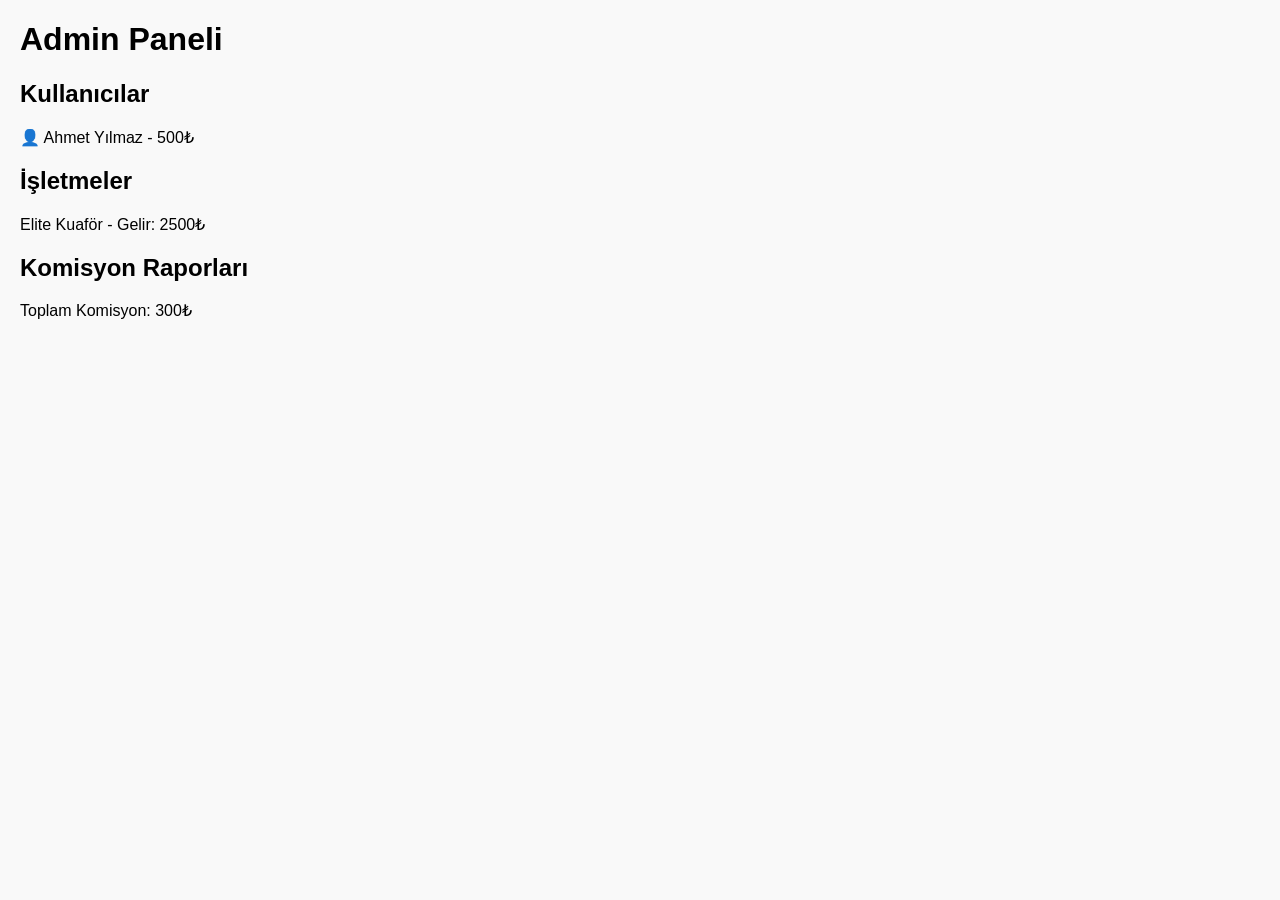
<file: admin.html>
<!DOCTYPE html>
<html lang="tr">
<head>
  <meta charset="UTF-8">
  <title>Admin Paneli</title>
  <link rel="stylesheet" href="style.css">
</head>
<body>
  <h1>Admin Paneli</h1>
  <h2>Kullanıcılar</h2>
  <p>👤 Ahmet Yılmaz - 500₺</p>
  <h2>İşletmeler</h2>
  <p>Elite Kuaför - Gelir: 2500₺</p>
  <h2>Komisyon Raporları</h2>
  <p>Toplam Komisyon: 300₺</p>
</body>
</html>
</file>
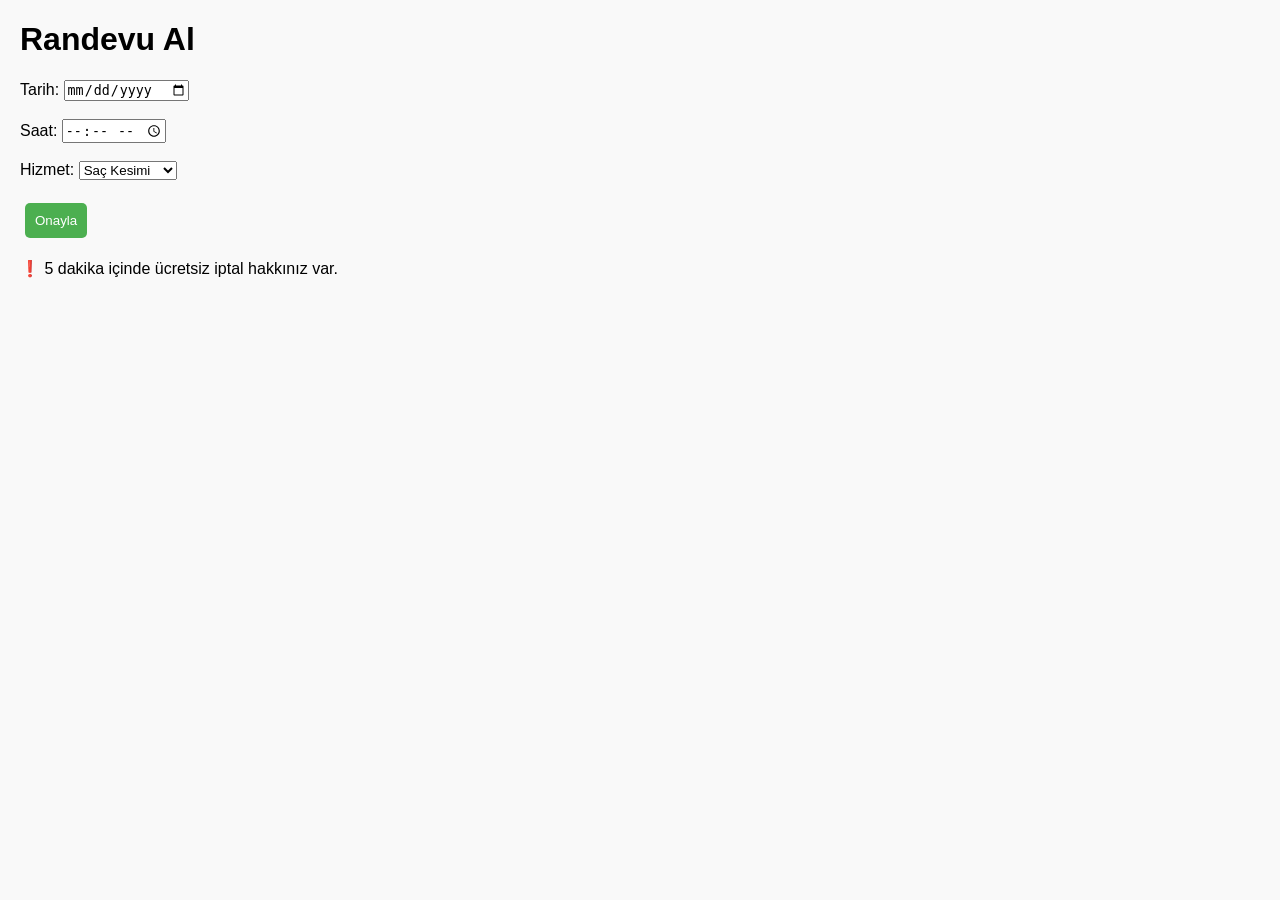
<file: appointment.html>
<!DOCTYPE html>
<html lang="tr">
<head>
  <meta charset="UTF-8">
  <title>Randevu Sayfası</title>
  <link rel="stylesheet" href="style.css">
</head>
<body>
  <h1>Randevu Al</h1>
  <label>Tarih: <input type="date"></label><br><br>
  <label>Saat: <input type="time"></label><br><br>
  <label>Hizmet: 
    <select>
      <option>Saç Kesimi</option>
      <option>Saç Boyama</option>
    </select>
  </label><br><br>
  <button>Onayla</button>
  <p>❗ 5 dakika içinde ücretsiz iptal hakkınız var.</p>
</body>
</html>
</file>
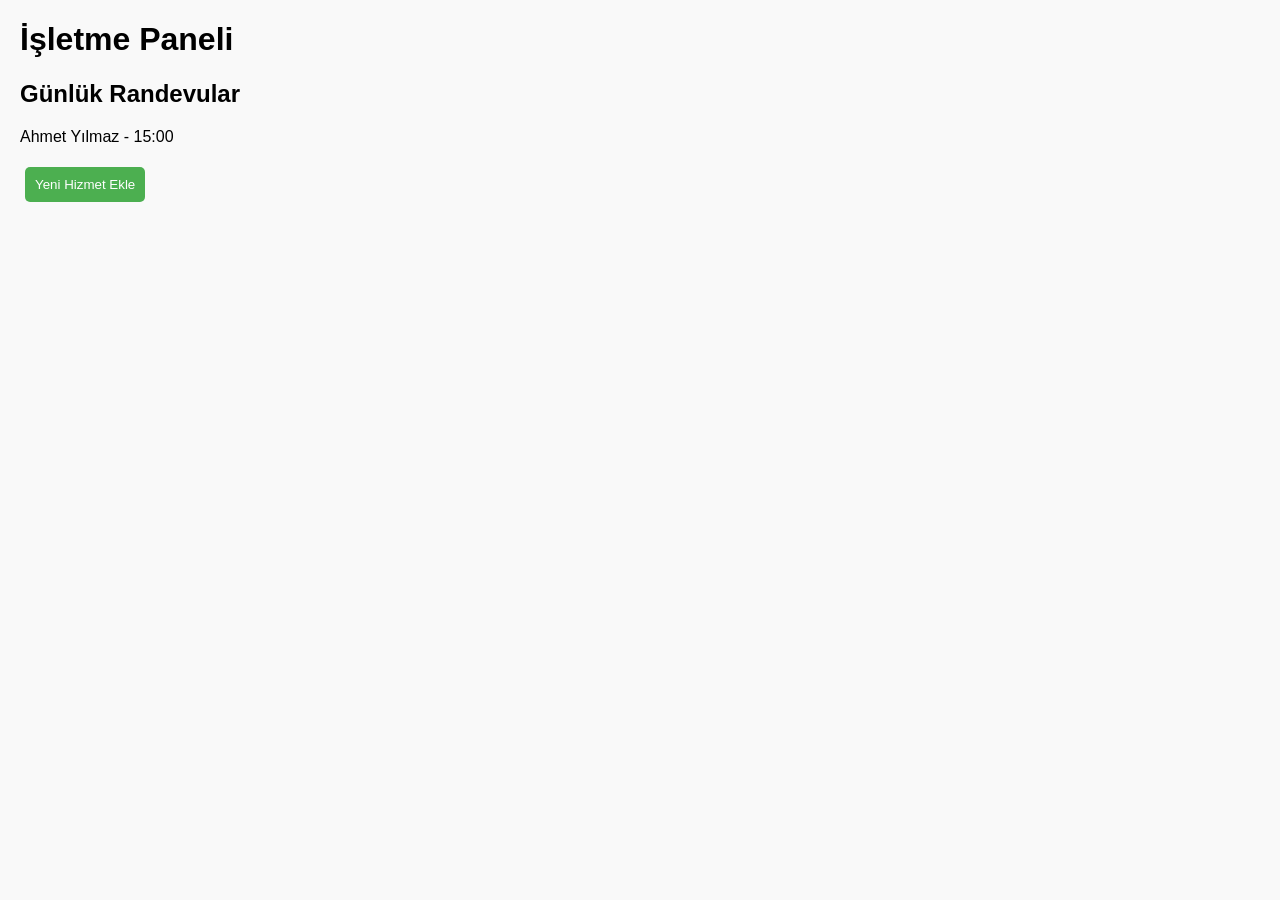
<file: business-panel.html>
<!DOCTYPE html>
<html lang="tr">
<head>
  <meta charset="UTF-8">
  <title>İşletme Paneli</title>
  <link rel="stylesheet" href="style.css">
</head>
<body>
  <h1>İşletme Paneli</h1>
  <h2>Günlük Randevular</h2>
  <p>Ahmet Yılmaz - 15:00</p>
  <button>Yeni Hizmet Ekle</button>
</body>
</html>
</file>
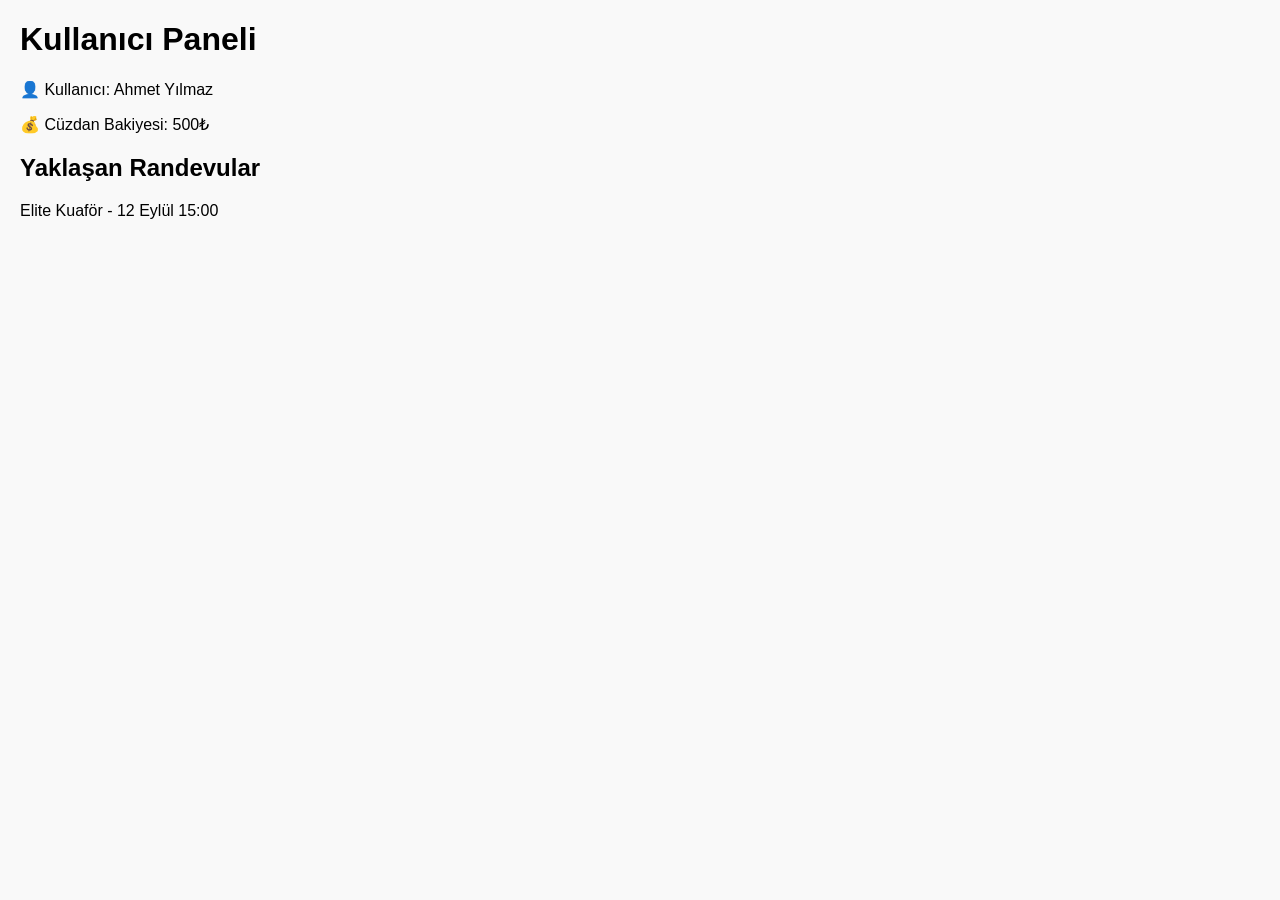
<file: user.html>
<!DOCTYPE html>
<html lang="tr">
<head>
  <meta charset="UTF-8">
  <title>Kullanıcı Paneli</title>
  <link rel="stylesheet" href="style.css">
</head>
<body>
  <h1>Kullanıcı Paneli</h1>
  <p>👤 Kullanıcı: Ahmet Yılmaz</p>
  <p>💰 Cüzdan Bakiyesi: 500₺</p>
  <h2>Yaklaşan Randevular</h2>
  <p>Elite Kuaför - 12 Eylül 15:00</p>
</body>
</html>
</file>
<file: style.css>
body {
  font-family: Arial, sans-serif;
  margin: 20px;
  background: #f9f9f9;
}

header {
  text-align: center;
  background: #4CAF50;
  color: white;
  padding: 15px;
  border-radius: 10px;
}

.search, .categories, .popular {
  margin: 20px 0;
  text-align: center;
}

button, a {
  background: #4CAF50;
  color: white;
  padding: 10px;
  margin: 5px;
  border: none;
  border-radius: 5px;
  cursor: pointer;
  text-decoration: none;
}

.card {
  display: inline-block;
  background: white;
  padding: 10px;
  margin: 10px;
  border-radius: 10px;
  box-shadow: 0 0 5px gray;
}
</file>
